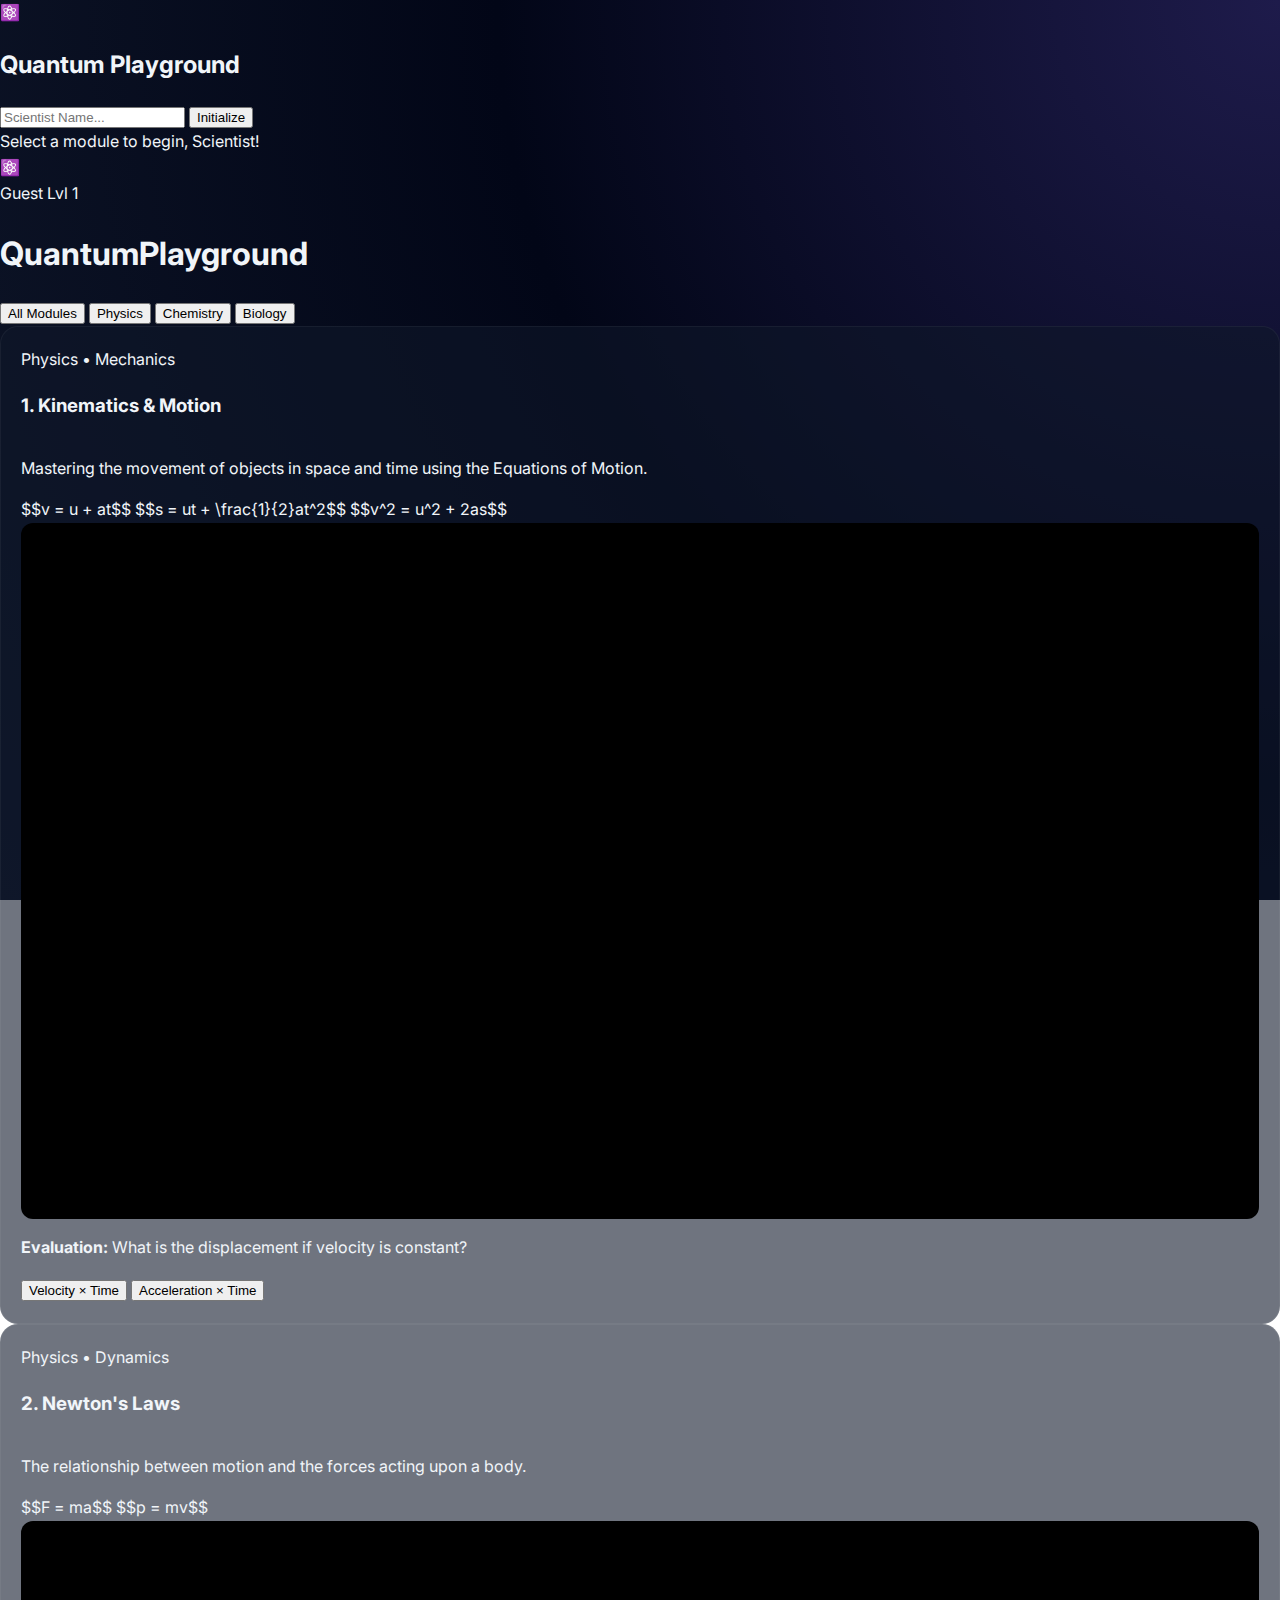
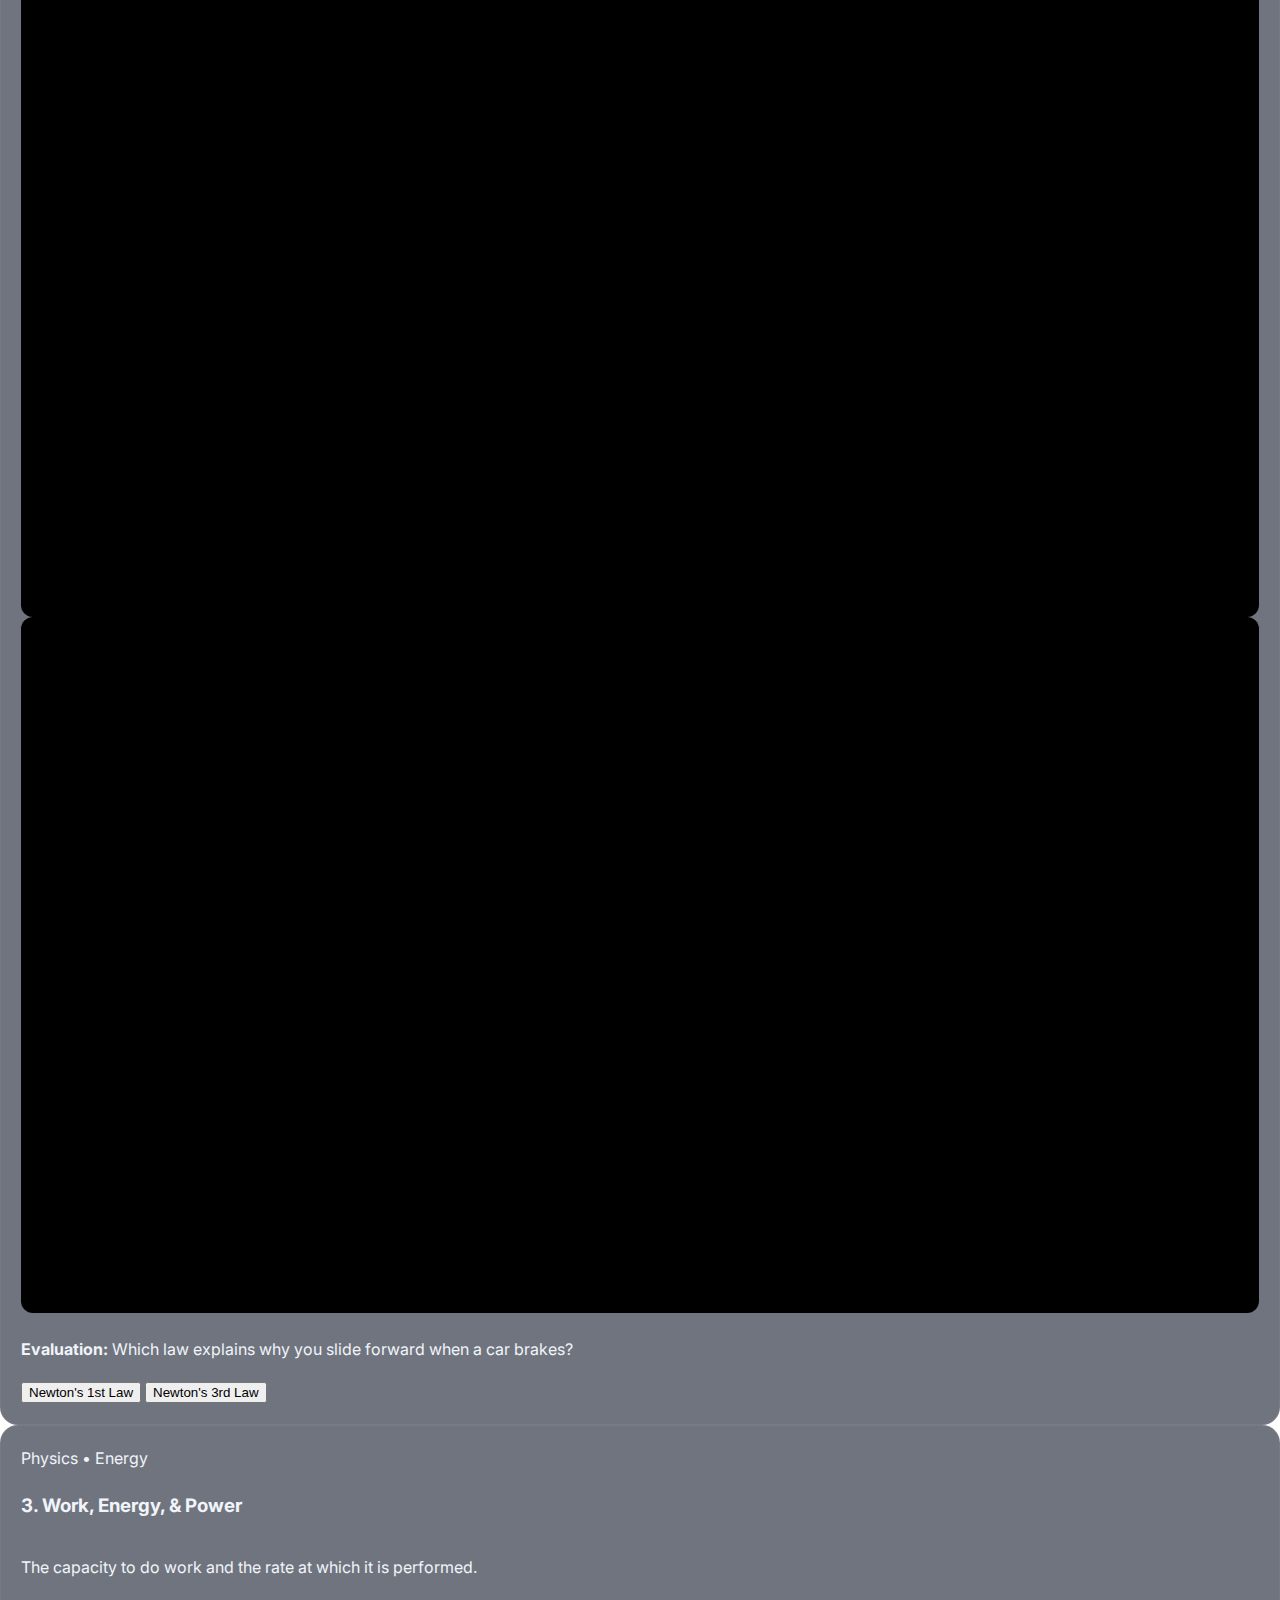
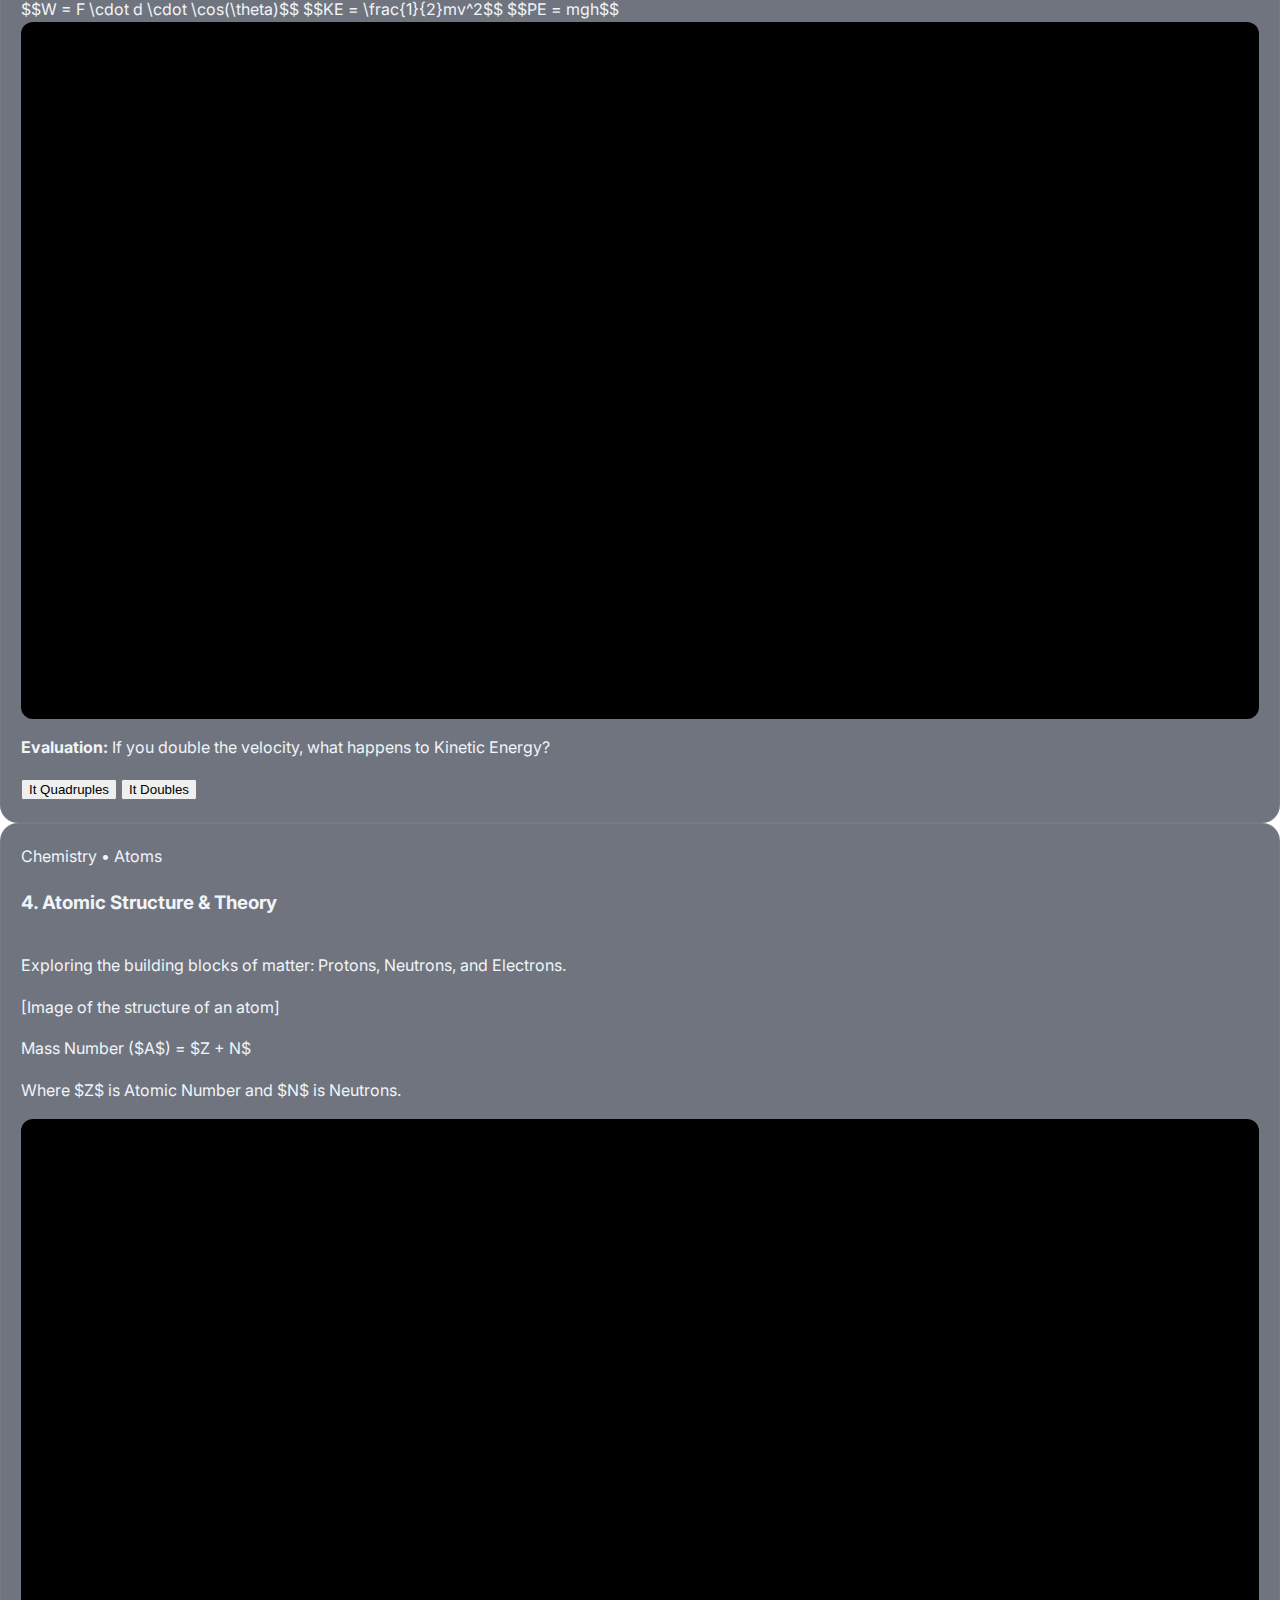
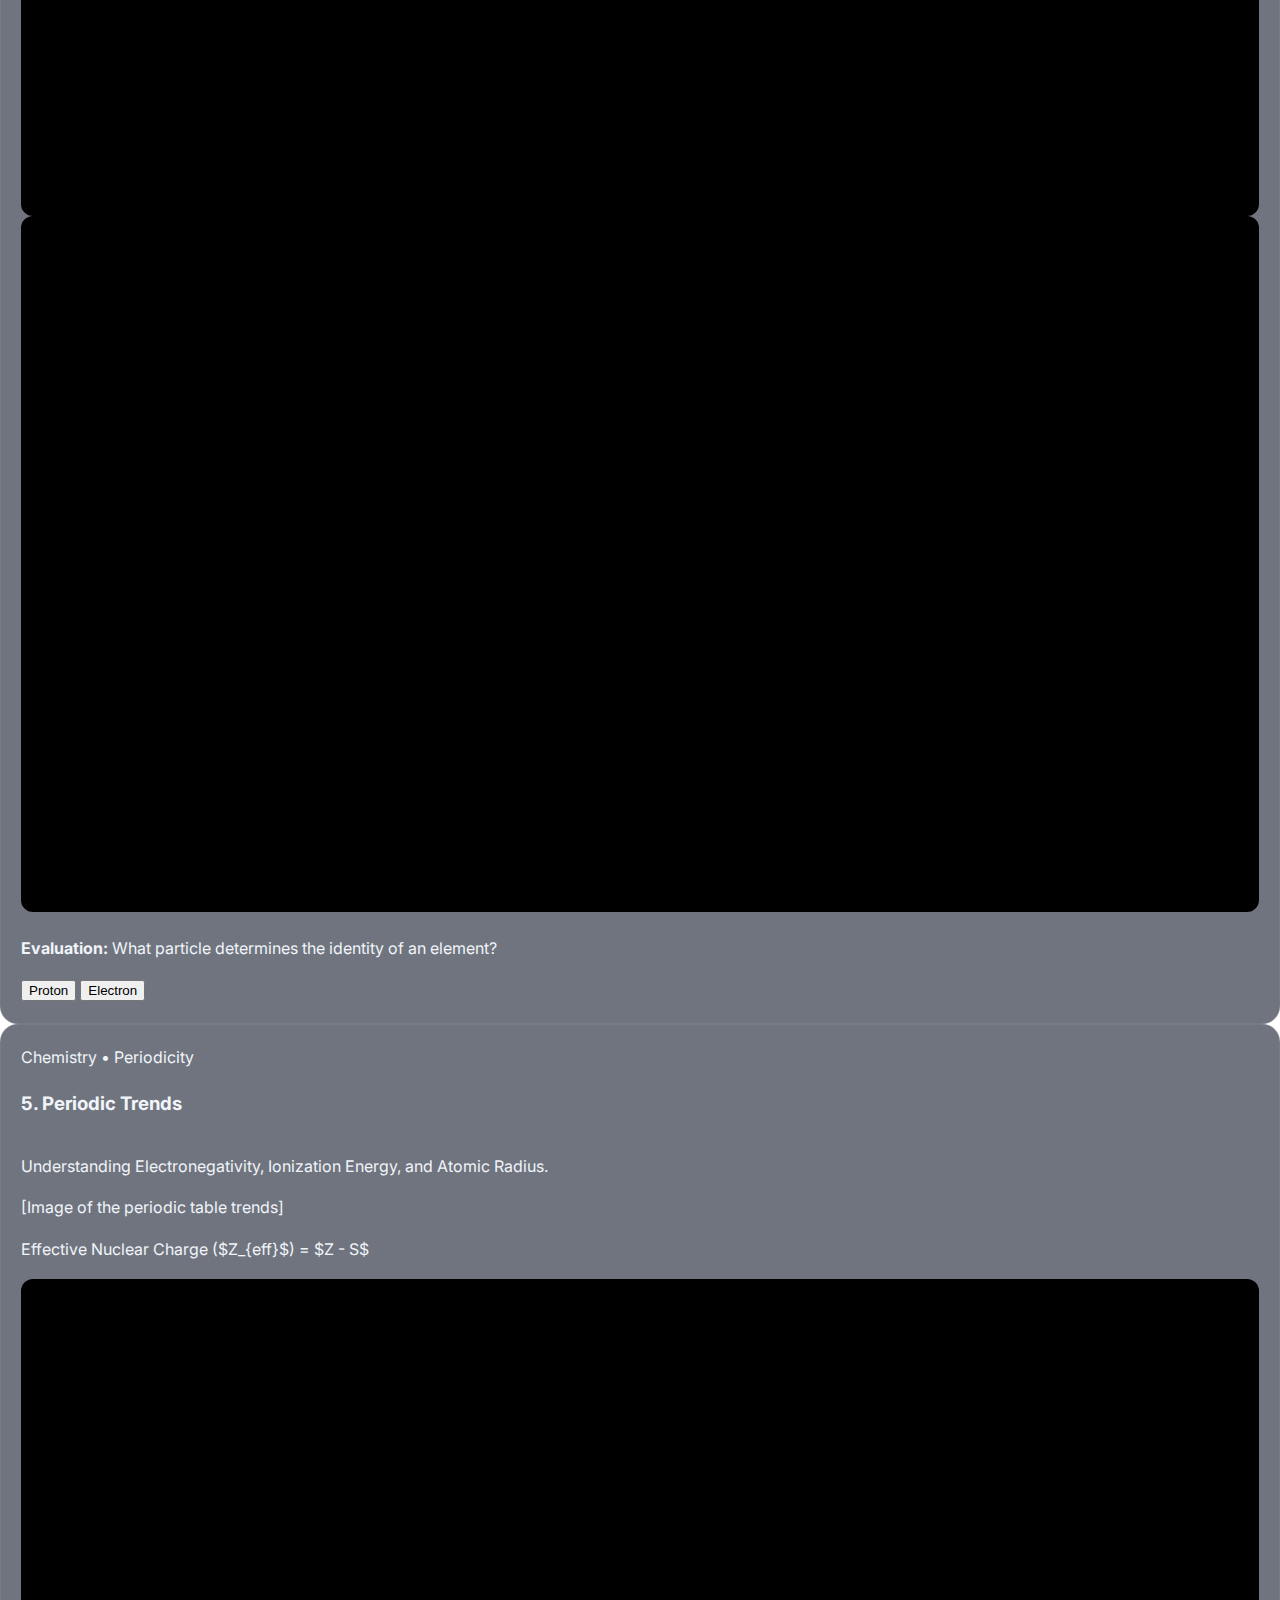
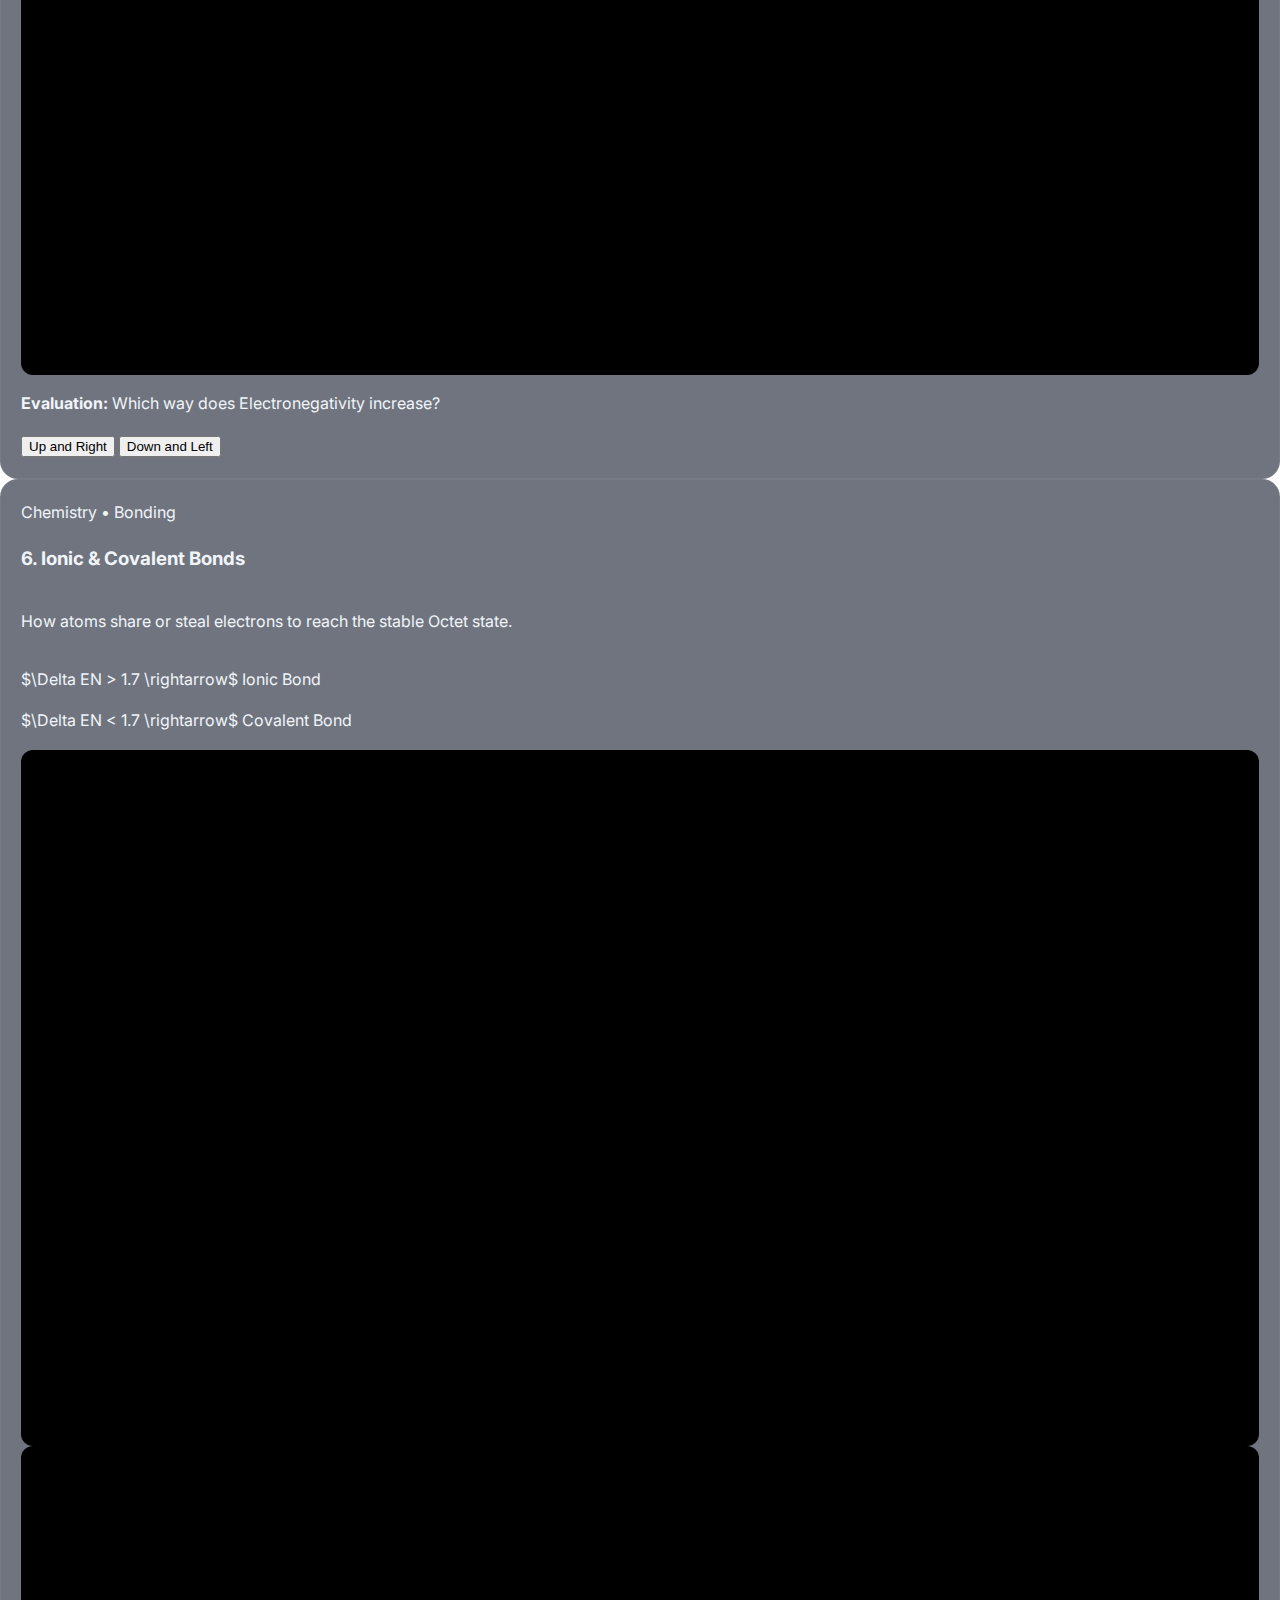
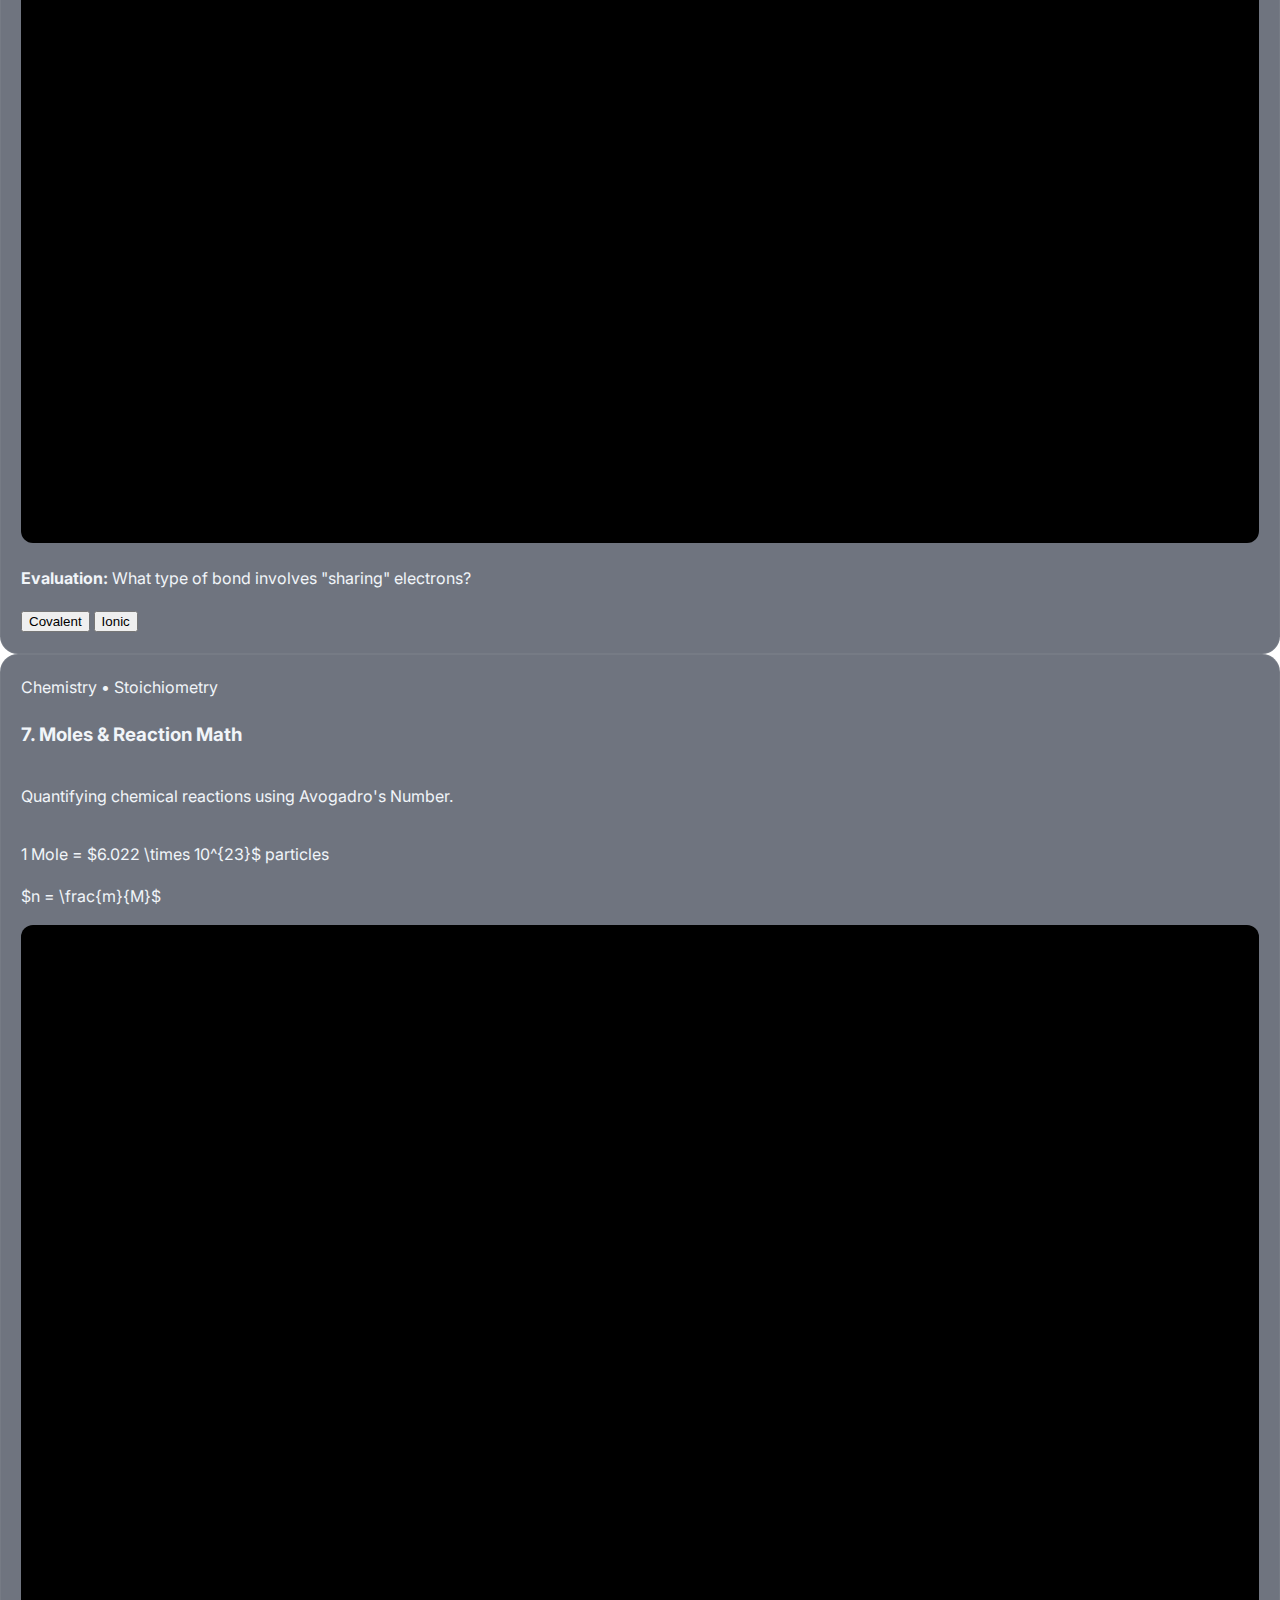
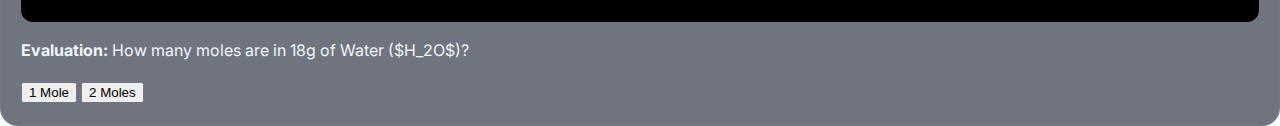
<file: index.html>
<!DOCTYPE html>
<html lang="en">
<head>
    <meta charset="UTF-8">
    <meta name="viewport" content="width=device-width, initial-scale=1.0, maximum-scale=1.0, user-scalable=no">
    <title>Quantum Playground | 2026 Edition</title>
    <link href="https://fonts.googleapis.com/css2?family=Inter:wght@300;400;600;800&display=swap" rel="stylesheet">
    <link rel="stylesheet" href="styles.css">

    <script>
        /** * GLOBAL LOGIC ENGINE 
         * Handles local persistence, XP, and Mobile UI
         */
        const QuantumApp = {
            init() {
                const session = localStorage.getItem('qp_user');
                if (!session) {
                    window.addEventListener('load', () => document.getElementById('loginOverlay').style.display = 'flex');
                } else {
                    window.addEventListener('load', () => this.sync(JSON.parse(session)));
                }
            },
            login() {
                const name = document.getElementById('uIn').value;
                if (name.length < 2) return alert("Enter a valid name");
                const user = { name: name, xp: 0, lvl: 1, completed: [] };
                localStorage.setItem('qp_user', JSON.stringify(user));
                location.reload();
            },
            addXP(pts, msg) {
                let user = JSON.parse(localStorage.getItem('qp_user'));
                user.xp += pts;
                user.lvl = Math.floor(user.xp / 100) + 1;
                localStorage.setItem('qp_user', JSON.stringify(user));
                this.sync(user, msg);
            },
            sync(user, msg) {
                document.getElementById('uName').innerText = user.name;
                document.getElementById('uLvl').innerText = `Lvl ${user.lvl}`;
                document.getElementById('xpFill').style.width = (user.xp % 100) + "%";
                if (msg) document.getElementById('qText').innerText = msg;
            }
        };
        QuantumApp.init();

        function filter(type) {
            const cards = document.querySelectorAll('.note-card');
            cards.forEach(c => c.style.display = (type === 'all' || c.classList.contains(type)) ? 'flex' : 'none');
        }
    </script>
</head>
<body>

    <div id="loginOverlay" class="login-overlay" style="display:none;">
        <div class="login-box">
            <div class="login-icon">⚛️</div>
            <h2>Quantum Playground</h2>
            <input type="text" id="uIn" placeholder="Scientist Name...">
            <button onclick="QuantumApp.login()">Initialize</button>
        </div>
    </div>

    <div class="quark-guide">
        <div class="quark-bubble" id="qText">Select a module to begin, Scientist!</div>
        <div class="quark-avatar">⚛️</div>
    </div>

    <header class="main-header">
        <div class="user-profile">
            <div class="profile-meta">
                <span id="uName">Guest</span>
                <span id="uLvl" class="lvl-badge">Lvl 1</span>
            </div>
            <div class="xp-track"><div id="xpFill" class="xp-fill"></div></div>
        </div>
        <h1 class="brand">Quantum<span>Playground</span></h1>
    </header>

    <nav class="controls">
        <div class="filter-tabs">
            <button class="tab-btn active" onclick="filter('all')">All Modules</button>
            <button class="tab-btn" onclick="filter('phys')">Physics</button>
            <button class="tab-btn" onclick="filter('chem')">Chemistry</button>
            <button class="tab-btn" onclick="filter('bio')">Biology</button>
        </div>
    </nav>

    <main class="content-container" id="masterGrid">

        <article class="note-card phys">
            <div class="topic-tag">Physics • Mechanics</div>
            <h3>1. Kinematics & Motion</h3>
            <p>Mastering the movement of objects in space and time using the Equations of Motion.</p>
            
            <div class="math-box">
                $$v = u + at$$
                $$s = ut + \frac{1}{2}at^2$$
                $$v^2 = u^2 + 2as$$
            </div>
            <iframe class="yt-video" src="https://www.youtube.com/embed/rZ-p-pM8Y_Q" loading="lazy"></iframe>
            <div class="quiz-box">
                <p><strong>Evaluation:</strong> What is the displacement if velocity is constant?</p>
                <button class="quiz-btn" onclick="QuantumApp.addXP(20, 'Correct! $s = vt$')">Velocity × Time</button>
                <button class="quiz-btn" onclick="alert('Try again!')">Acceleration × Time</button>
            </div>
        </article>

        <article class="note-card phys">
            <div class="topic-tag">Physics • Dynamics</div>
            <h3>2. Newton's Laws</h3>
            <p>The relationship between motion and the forces acting upon a body.</p>
            
            <div class="math-box">
                $$F = ma$$
                $$p = mv$$
            </div>
            <iframe class="yt-video" src="https://www.youtube.com/embed/kKKM8Y-u7ds" loading="lazy"></iframe>
            <div class="sim-box">
                <iframe src="https://phet.colorado.edu/sims/html/forces-and-motion-basics/latest/forces-and-motion-basics_all.html" class="phet-sim"></iframe>
            </div>
            <div class="quiz-box">
                <p><strong>Evaluation:</strong> Which law explains why you slide forward when a car brakes?</p>
                <button class="quiz-btn" onclick="QuantumApp.addXP(20, 'Brilliant! Law of Inertia.')">Newton's 1st Law</button>
                <button class="quiz-btn" onclick="alert('Not quite!')">Newton's 3rd Law</button>
            </div>
        </article>

        <article class="note-card phys">
            <div class="topic-tag">Physics • Energy</div>
            <h3>3. Work, Energy, & Power</h3>
            <p>The capacity to do work and the rate at which it is performed.</p>
            <div class="math-box">
                $$W = F \cdot d \cdot \cos(\theta)$$
                $$KE = \frac{1}{2}mv^2$$
                $$PE = mgh$$
            </div>
            
            <iframe class="yt-video" src="https://www.youtube.com/embed/2WCT0W8Ljdg" loading="lazy"></iframe>
            <div class="quiz-box">
                <p><strong>Evaluation:</strong> If you double the velocity, what happens to Kinetic Energy?</p>
                <button class="quiz-btn" onclick="QuantumApp.addXP(20, 'Correct! It increases by 4x.')">It Quadruples</button>
                <button class="quiz-btn" onclick="alert('Remember the square in the formula!')">It Doubles</button>
            </div>
        </article>
        <article class="note-card chem">
            <div class="topic-tag">Chemistry • Atoms</div>
            <h3>4. Atomic Structure & Theory</h3>
            <p>Exploring the building blocks of matter: Protons, Neutrons, and Electrons.</p>
            

[Image of the structure of an atom]

            <div class="math-box">
                <p>Mass Number ($A$) = $Z + N$</p>
                <p>Where $Z$ is Atomic Number and $N$ is Neutrons.</p>
            </div>
            <iframe class="yt-video" src="https://www.youtube.com/embed/h6LPAwA938Y" loading="lazy"></iframe>
            <div class="sim-box">
                <iframe src="https://phet.colorado.edu/sims/html/build-an-atom/latest/build-an-atom_all.html" class="phet-sim"></iframe>
            </div>
            <div class="quiz-box">
                <p><strong>Evaluation:</strong> What particle determines the identity of an element?</p>
                <button class="quiz-btn" onclick="QuantumApp.addXP(25, 'Correct! The Proton is the ID card.')">Proton</button>
                <button class="quiz-btn" onclick="alert('Electrons can change in ions!')">Electron</button>
            </div>
        </article>

        <article class="note-card chem">
            <div class="topic-tag">Chemistry • Periodicity</div>
            <h3>5. Periodic Trends</h3>
            <p>Understanding Electronegativity, Ionization Energy, and Atomic Radius.</p>
            

[Image of the periodic table trends]

            <div class="math-box">
                <p>Effective Nuclear Charge ($Z_{eff}$) = $Z - S$</p>
            </div>
            <iframe class="yt-video" src="https://www.youtube.com/embed/0RRVV4Diomg" loading="lazy"></iframe>
            <div class="quiz-box">
                <p><strong>Evaluation:</strong> Which way does Electronegativity increase?</p>
                <button class="quiz-btn" onclick="QuantumApp.addXP(25, 'Up and to the Right is correct!')">Up and Right</button>
                <button class="quiz-btn" onclick="alert('Check the trend for Fluorine!')">Down and Left</button>
            </div>
        </article>

        <article class="note-card chem">
            <div class="topic-tag">Chemistry • Bonding</div>
            <h3>6. Ionic & Covalent Bonds</h3>
            <p>How atoms share or steal electrons to reach the stable Octet state.</p>
            
            <div class="math-box">
                <p>$\Delta EN > 1.7 \rightarrow$ Ionic Bond</p>
                <p>$\Delta EN < 1.7 \rightarrow$ Covalent Bond</p>
            </div>
            <iframe class="yt-video" src="https://www.youtube.com/embed/Sk7W2Vgb6yY" loading="lazy"></iframe>
            <div class="sim-box">
                <iframe src="https://phet.colorado.edu/sims/html/molecule-shapes/latest/molecule-shapes_all.html" class="phet-sim"></iframe>
            </div>
            <div class="quiz-box">
                <p><strong>Evaluation:</strong> What type of bond involves "sharing" electrons?</p>
                <button class="quiz-btn" onclick="QuantumApp.addXP(25, 'Perfect! Covalent = Co-sharing.')">Covalent</button>
                <button class="quiz-btn" onclick="alert('Ionic is a full transfer!')">Ionic</button>
            </div>
        </article>

        <article class="note-card chem">
            <div class="topic-tag">Chemistry • Stoichiometry</div>
            <h3>7. Moles & Reaction Math</h3>
            <p>Quantifying chemical reactions using Avogadro's Number.</p>
            <div class="math-box">
                <p>1 Mole = $6.022 \times 10^{23}$ particles</p>
                <p>$n = \frac{m}{M}$</p>
            </div>
            <iframe class="yt-video" src="https://www.youtube.com/embed/74S7X8Y-Z_M" loading="lazy"></iframe>
            <div class="quiz-box">
                <p><strong>Evaluation:</strong> How many moles are in 18g of Water ($H_2O$)?</p>
                <button class="quiz-btn" onclick="QuantumApp.addXP(30, 'Nice! Molar mass of water is 18.')">1 Mole</button>
                <button class="quiz-btn" onclick="alert('Divide mass by molar mass!')">2 Moles</button>
            </div>
        </article>
        </main>
</body>
</html>
</file>
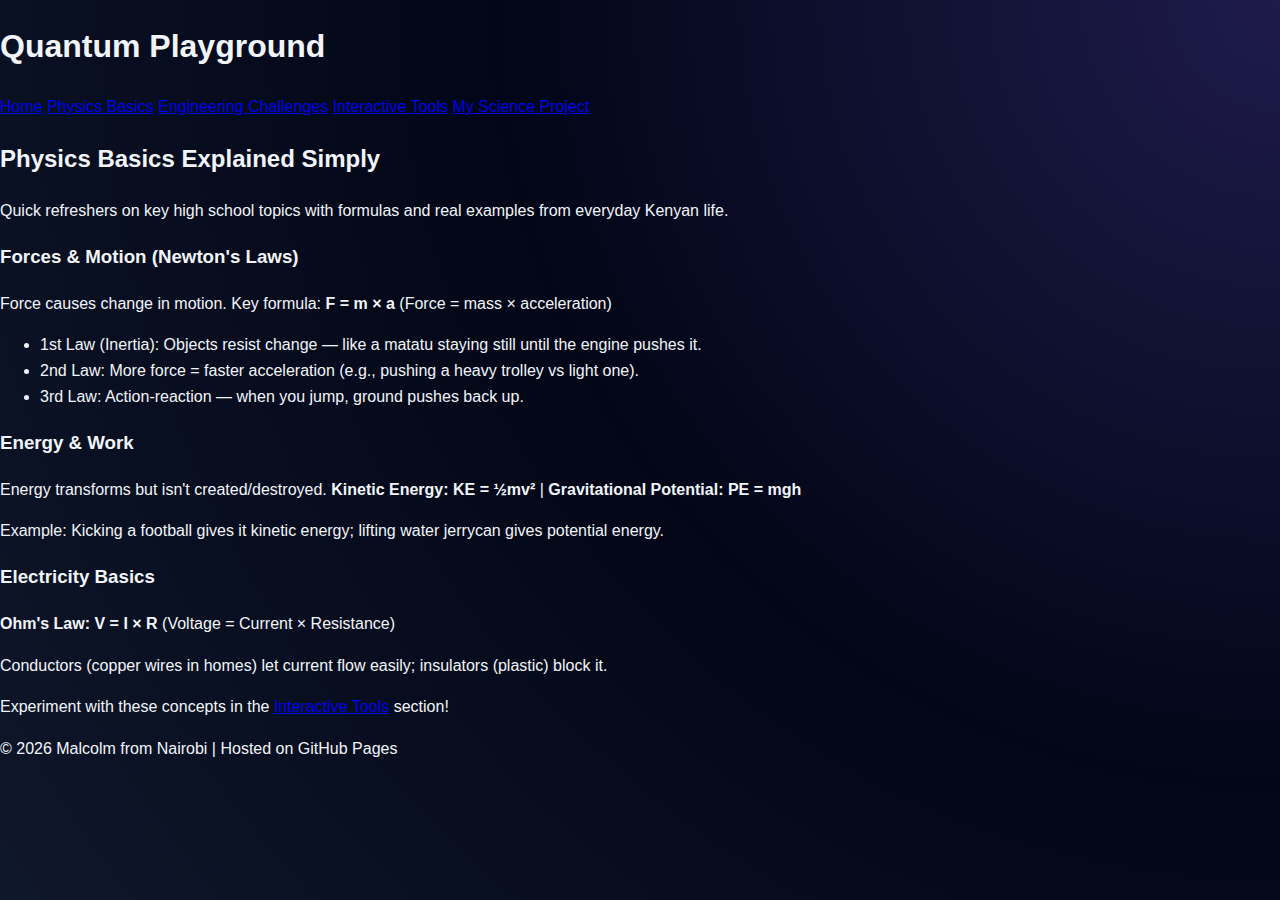
<file: basics.html>
<!DOCTYPE html>
<html lang="en">
<head>
  <meta charset="UTF-8">
  <meta name="viewport" content="width=device-width, initial-scale=1.0">
  <title>Physics Basics - Quantum Playground</title>
  <link rel="stylesheet" href="styles.css">
</head>
<body>

  <header>
    <h1>Quantum Playground</h1>
  </header>

  <nav>
    <a href="index.html">Home</a>
    <a href="basics.html">Physics Basics</a>
    <a href="engineering.html">Engineering Challenges</a>
    <a href="tools.html">Interactive Tools</a>
    <a href="project.html">My Science Project</a>
  </nav>

  <main>
    <h2>Physics Basics Explained Simply</h2>
    <p>Quick refreshers on key high school topics with formulas and real examples from everyday Kenyan life.</p>

    <h3>Forces & Motion (Newton's Laws)</h3>
    <p>Force causes change in motion. Key formula: <strong>F = m × a</strong> (Force = mass × acceleration)</p>
    <ul>
      <li>1st Law (Inertia): Objects resist change — like a matatu staying still until the engine pushes it.</li>
      <li>2nd Law: More force = faster acceleration (e.g., pushing a heavy trolley vs light one).</li>
      <li>3rd Law: Action-reaction — when you jump, ground pushes back up.</li>
    </ul>

    <h3>Energy & Work</h3>
    <p>Energy transforms but isn't created/destroyed. <strong>Kinetic Energy: KE = ½mv²</strong> | <strong>Gravitational Potential: PE = mgh</strong></p>
    <p>Example: Kicking a football gives it kinetic energy; lifting water jerrycan gives potential energy.</p>

    <h3>Electricity Basics</h3>
    <p><strong>Ohm's Law: V = I × R</strong> (Voltage = Current × Resistance)</p>
    <p>Conductors (copper wires in homes) let current flow easily; insulators (plastic) block it.</p>

    <p>Experiment with these concepts in the <a href="tools.html">Interactive Tools</a> section!</p>
  </main>

  <footer>
    <p>© 2026 Malcolm from Nairobi | Hosted on GitHub Pages</p>
  </footer>

</body>
</html>
</file>
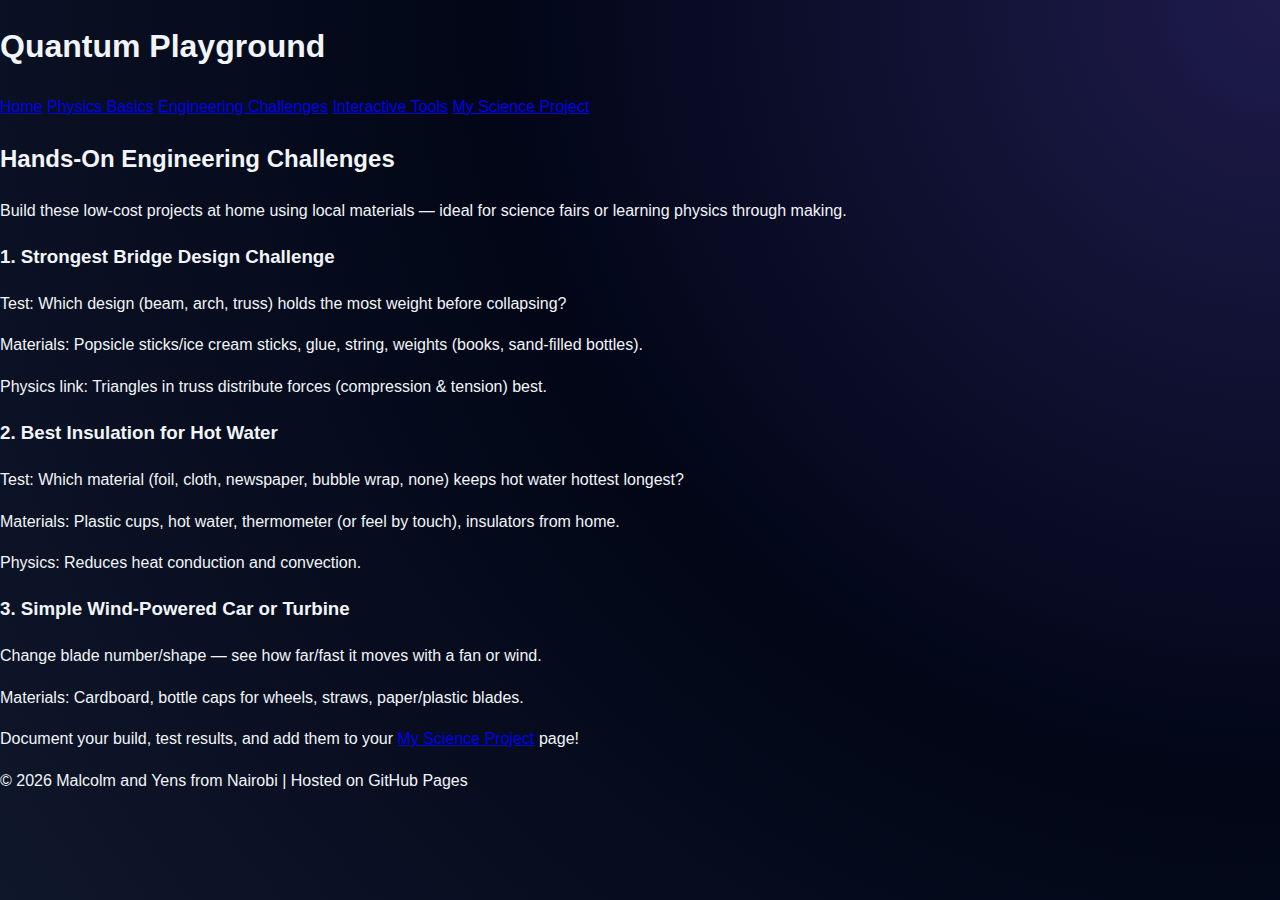
<file: engineering.html>
<!DOCTYPE html>
<html lang="en">
<head>
  <meta charset="UTF-8">
  <meta name="viewport" content="width=device-width, initial-scale=1.0">
  <title>Engineering Challenges - Quantum Playground</title>
  <link rel="stylesheet" href="styles.css">
</head>
<body>

  <header>
    <h1>Quantum Playground</h1>
  </header>

  <nav>
    <a href="index.html">Home</a>
    <a href="basics.html">Physics Basics</a>
    <a href="engineering.html">Engineering Challenges</a>
    <a href="tools.html">Interactive Tools</a>
    <a href="project.html">My Science Project</a>
  </nav>

  <main>
    <h2>Hands-On Engineering Challenges</h2>
    <p>Build these low-cost projects at home using local materials — ideal for science fairs or learning physics through making.</p>

    <h3>1. Strongest Bridge Design Challenge</h3>
    <p>Test: Which design (beam, arch, truss) holds the most weight before collapsing?</p>
    <p>Materials: Popsicle sticks/ice cream sticks, glue, string, weights (books, sand-filled bottles).</p>
    <p>Physics link: Triangles in truss distribute forces (compression & tension) best.</p>

    <h3>2. Best Insulation for Hot Water</h3>
    <p>Test: Which material (foil, cloth, newspaper, bubble wrap, none) keeps hot water hottest longest?</p>
    <p>Materials: Plastic cups, hot water, thermometer (or feel by touch), insulators from home.</p>
    <p>Physics: Reduces heat conduction and convection.</p>

    <h3>3. Simple Wind-Powered Car or Turbine</h3>
    <p>Change blade number/shape — see how far/fast it moves with a fan or wind.</p>
    <p>Materials: Cardboard, bottle caps for wheels, straws, paper/plastic blades.</p>

    <p>Document your build, test results, and add them to your <a href="project.html">My Science Project</a> page!</p>
  </main>

  <footer>
    <p>© 2026 Malcolm and Yens from Nairobi | Hosted on GitHub Pages</p>
  </footer>

</body>
</html>
</file>
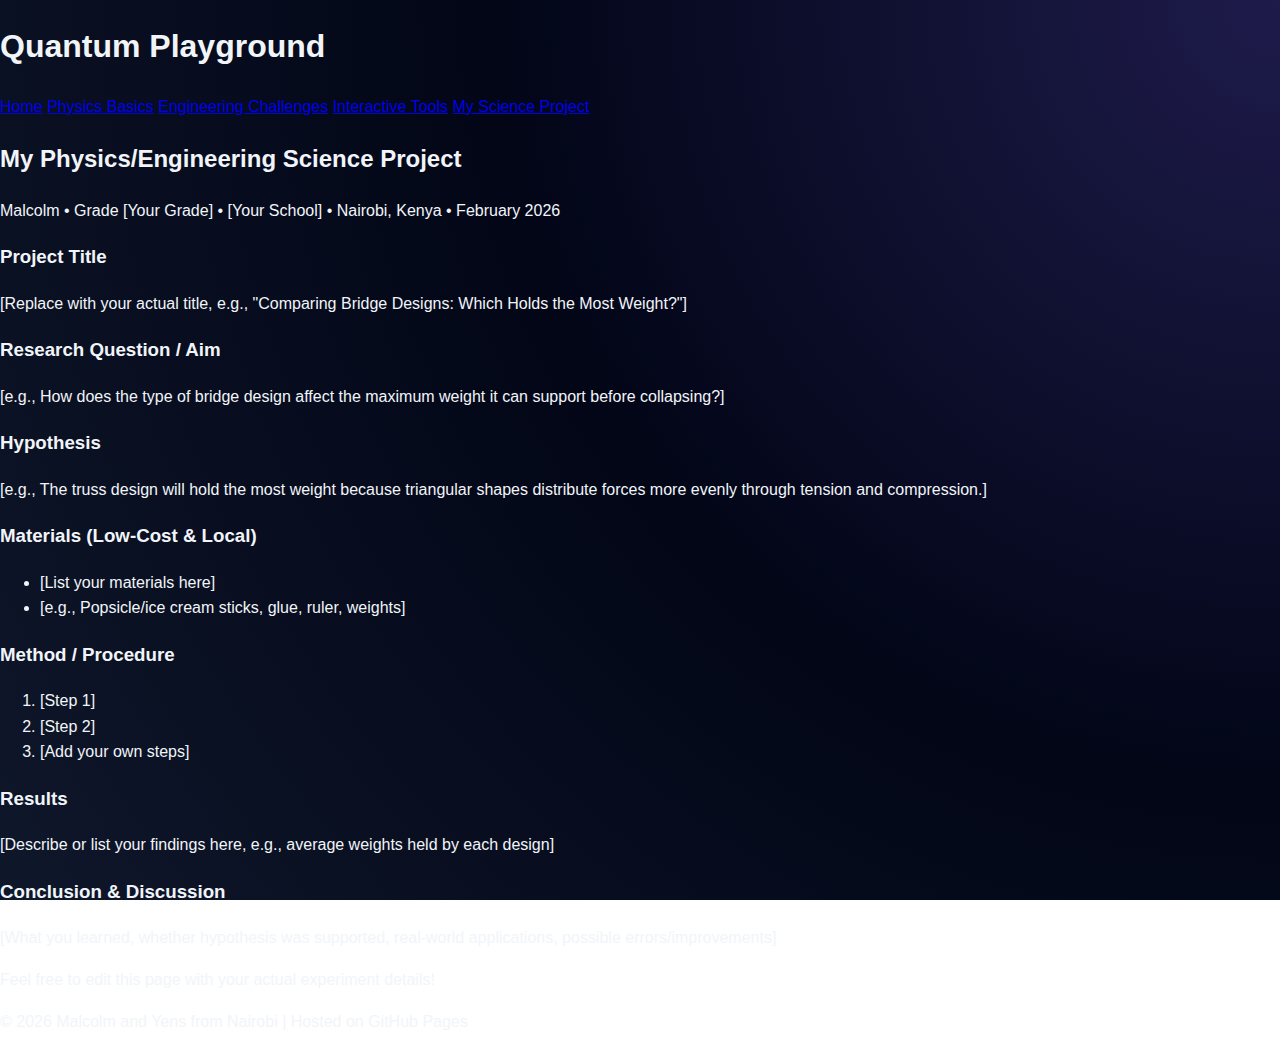
<file: project.html>
<!DOCTYPE html>
<html lang="en">
<head>
  <meta charset="UTF-8">
  <meta name="viewport" content="width=device-width, initial-scale=1.0">
  <title>My Science Project - Quantum Playground</title>
  <link rel="stylesheet" href="styles.css">
</head>
<body>

  <header>
    <h1>Quantum Playground</h1>
  </header>

  <nav>
    <a href="index.html">Home</a>
    <a href="basics.html">Physics Basics</a>
    <a href="engineering.html">Engineering Challenges</a>
    <a href="tools.html">Interactive Tools</a>
    <a href="project.html">My Science Project</a>
  </nav>

  <main>
    <h2>My Physics/Engineering Science Project</h2>
    <p>Malcolm • Grade [Your Grade] • [Your School] • Nairobi, Kenya • February 2026</p>

    <h3>Project Title</h3>
    <p>[Replace with your actual title, e.g., "Comparing Bridge Designs: Which Holds the Most Weight?"]</p>

    <h3>Research Question / Aim</h3>
    <p>[e.g., How does the type of bridge design affect the maximum weight it can support before collapsing?]</p>

    <h3>Hypothesis</h3>
    <p>[e.g., The truss design will hold the most weight because triangular shapes distribute forces more evenly through tension and compression.]</p>

    <h3>Materials (Low-Cost & Local)</h3>
    <ul>
      <li>[List your materials here]</li>
      <li>[e.g., Popsicle/ice cream sticks, glue, ruler, weights]</li>
    </ul>

    <h3>Method / Procedure</h3>
    <ol>
      <li>[Step 1]</li>
      <li>[Step 2]</li>
      <li>[Add your own steps]</li>
    </ol>

    <h3>Results</h3>
    <p>[Describe or list your findings here, e.g., average weights held by each design]</p>

    <h3>Conclusion & Discussion</h3>
    <p>[What you learned, whether hypothesis was supported, real-world applications, possible errors/improvements]</p>

    <p>Feel free to edit this page with your actual experiment details!</p>
  </main>

  <footer>
    <p>© 2026 Malcolm and Yens from Nairobi | Hosted on GitHub Pages</p>
  </footer>

</body>
</html>
</file>
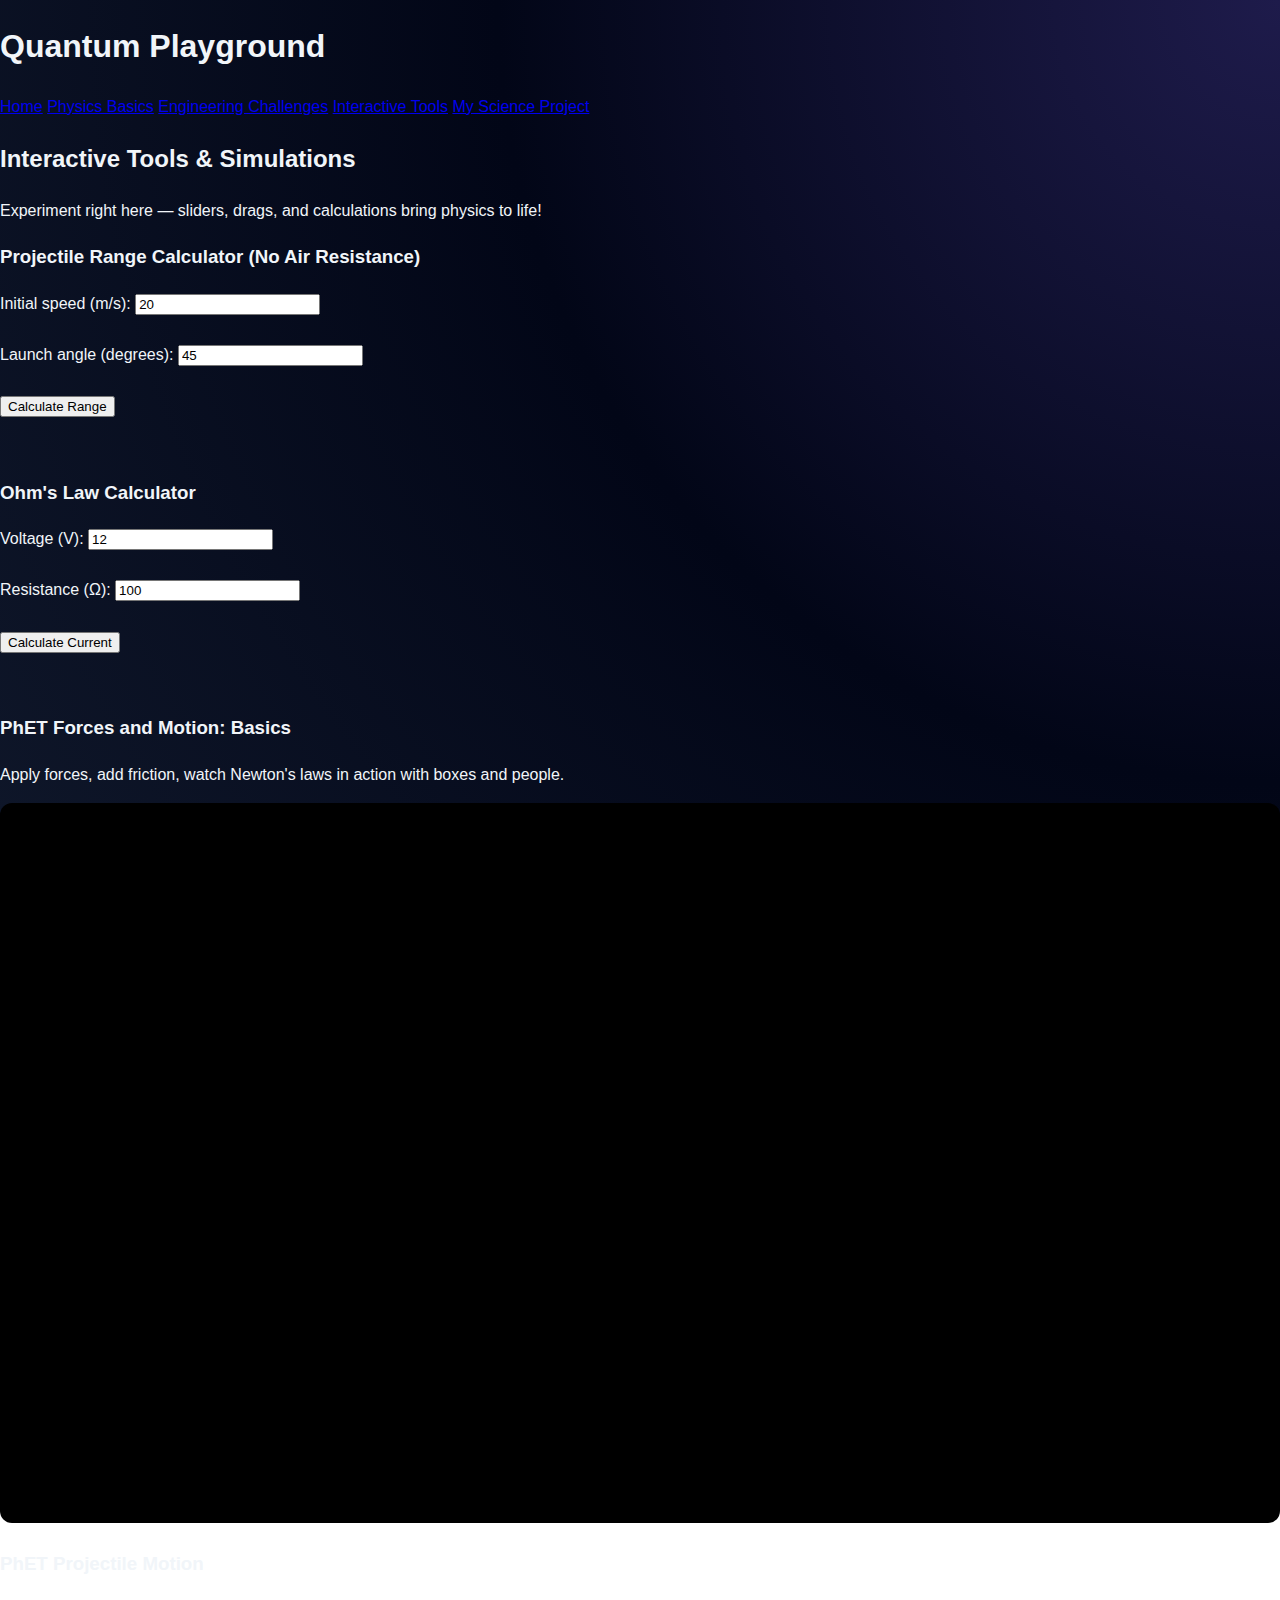
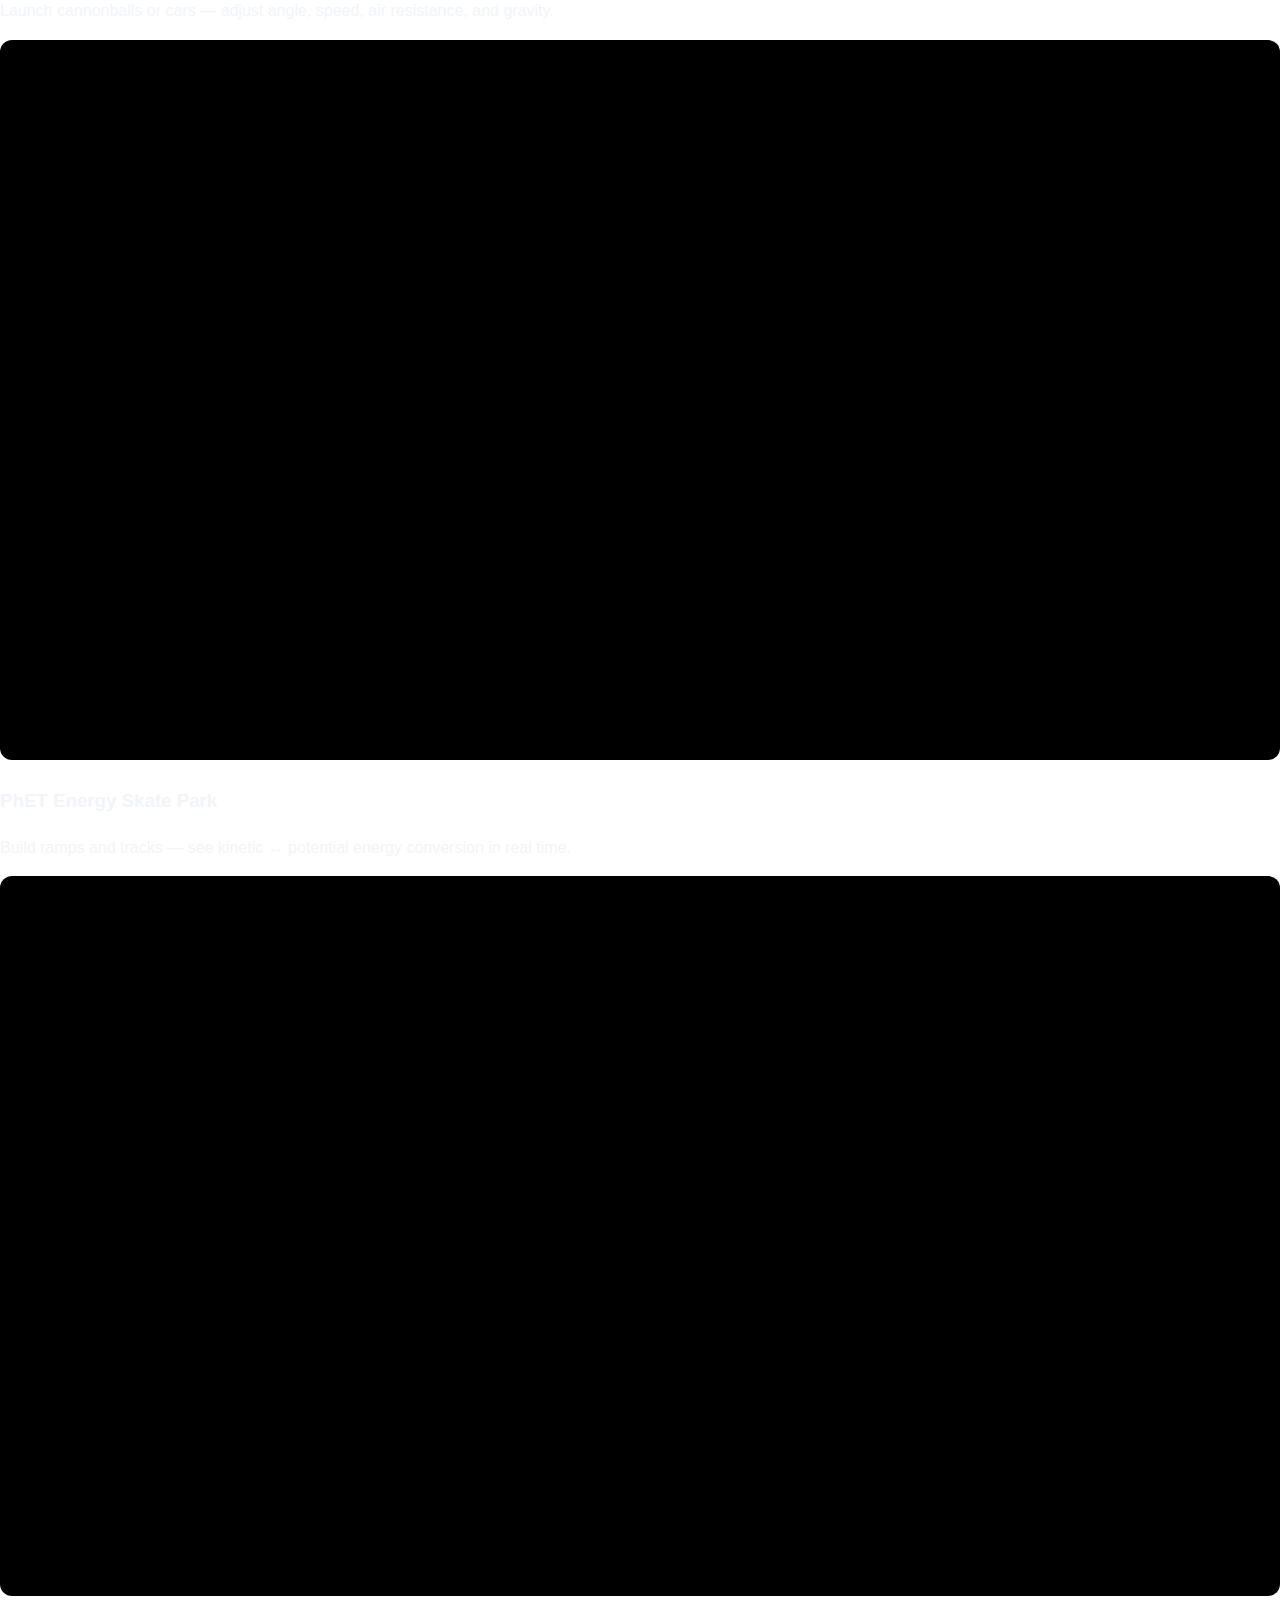
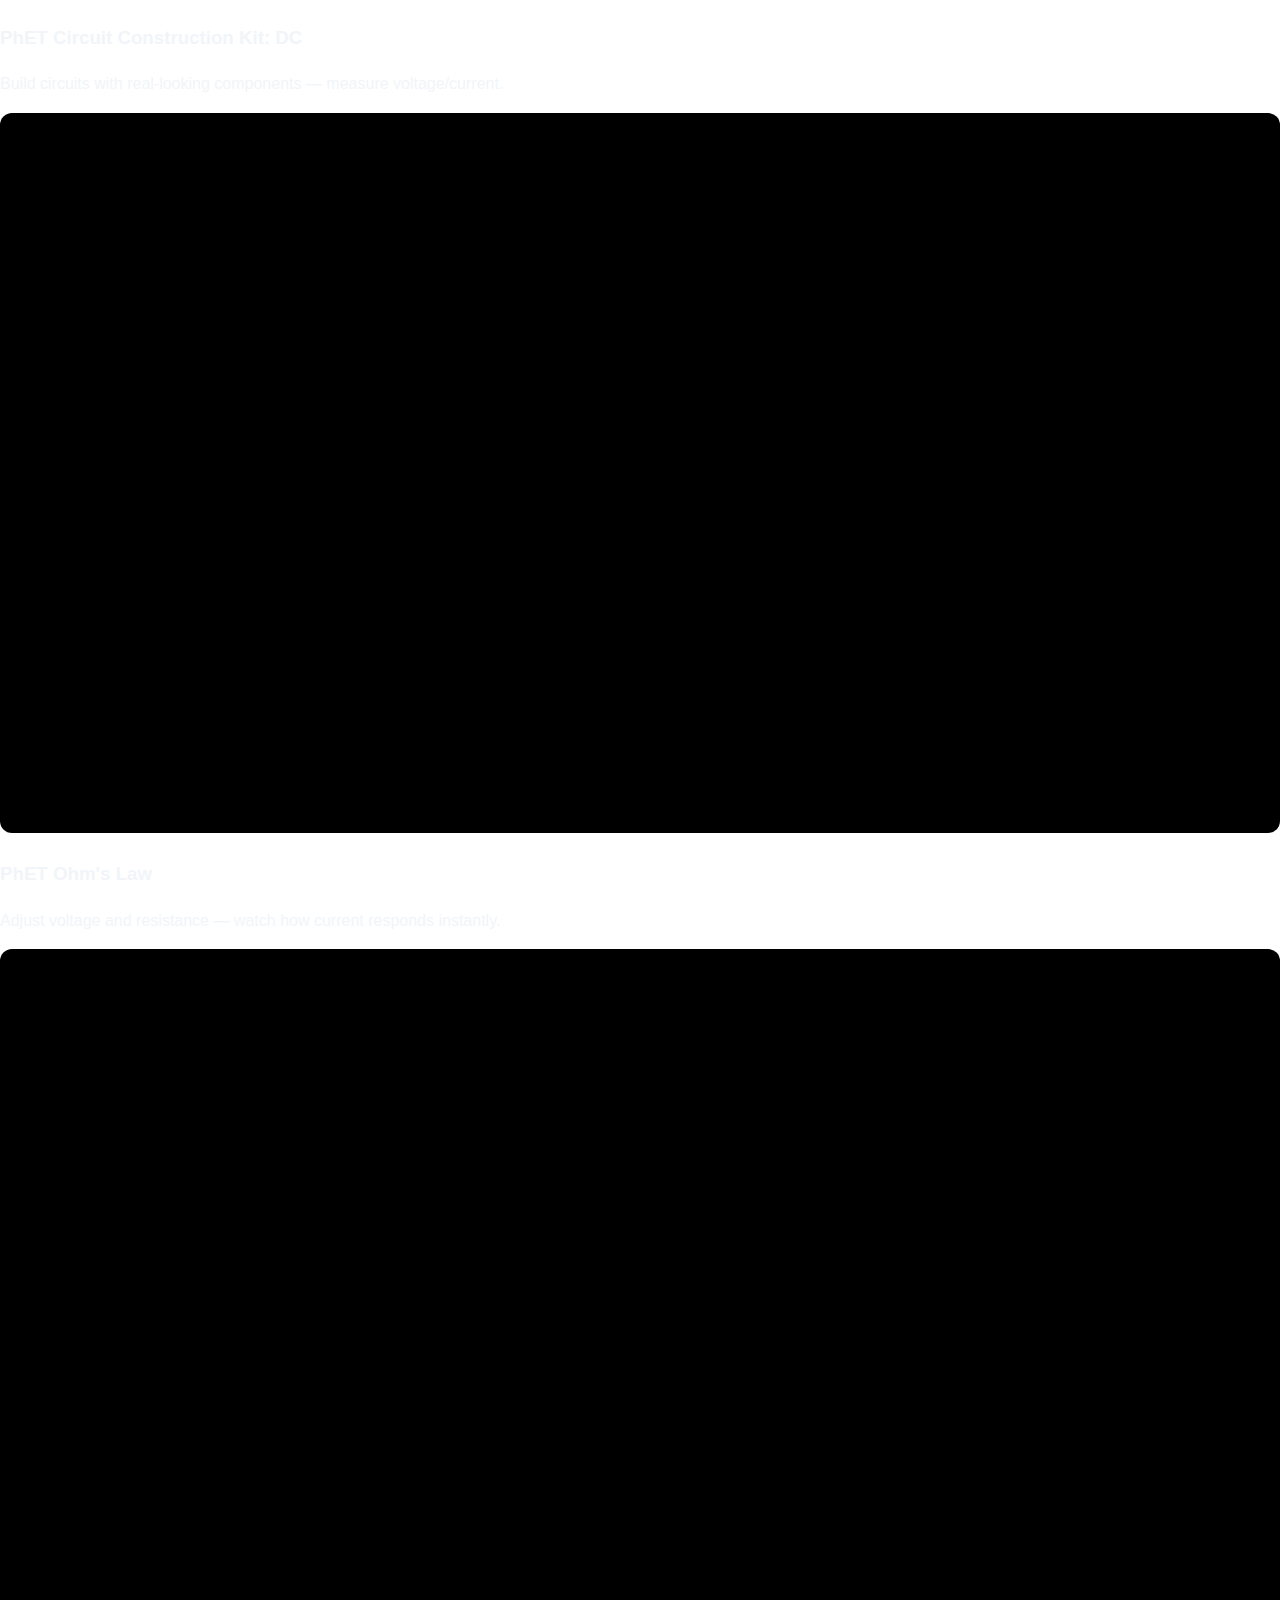
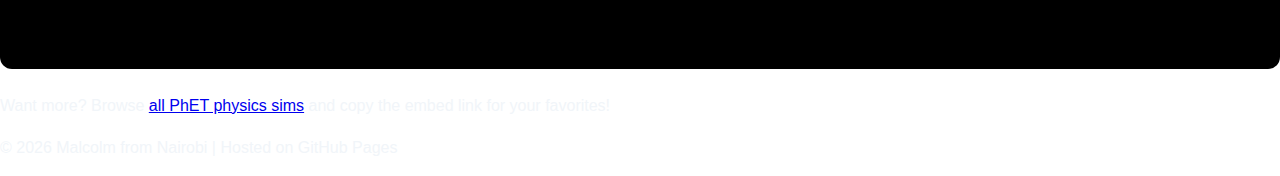
<file: tools.html>
<!DOCTYPE html>
<html lang="en">
<head>
  <meta charset="UTF-8">
  <meta name="viewport" content="width=device-width, initial-scale=1.0">
  <title>Interactive Tools - Quantum Playground</title>
  <link rel="stylesheet" href="styles.css">
</head>
<body>

  <header>
    <h1>Quantum Playground</h1>
  </header>

  <nav>
    <a href="index.html">Home</a>
    <a href="basics.html">Physics Basics</a>
    <a href="engineering.html">Engineering Challenges</a>
    <a href="tools.html">Interactive Tools</a>
    <a href="project.html">My Science Project</a>
  </nav>

  <main>
    <h2>Interactive Tools & Simulations</h2>
    <p>Experiment right here — sliders, drags, and calculations bring physics to life!</p>

    <div class="calculator">
      <h3>Projectile Range Calculator (No Air Resistance)</h3>
      <label>Initial speed (m/s): <input type="number" id="v" value="20" step="any"></label><br><br>
      <label>Launch angle (degrees): <input type="number" id="theta" value="45" step="any"></label><br><br>
      <button onclick="calcRange()">Calculate Range</button>
      <p id="rangeResult" style="font-weight:bold; color:#1e40af; min-height:1.5em;"></p>
    </div>

    <div class="calculator">
      <h3>Ohm's Law Calculator</h3>
      <label>Voltage (V): <input type="number" id="volt" value="12" step="any"></label><br><br>
      <label>Resistance (Ω): <input type="number" id="res" value="100" step="any"></label><br><br>
      <button onclick="calcOhm()">Calculate Current</button>
      <p id="ohmResult" style="font-weight:bold; color:#1e40af; min-height:1.5em;"></p>
    </div>

    <h3>PhET Forces and Motion: Basics</h3>
    <p>Apply forces, add friction, watch Newton's laws in action with boxes and people.</p>
    <iframe src="https://phet.colorado.edu/sims/html/forces-and-motion-basics/latest/forces-and-motion-basics_en.html" allowfullscreen></iframe>

    <h3>PhET Projectile Motion</h3>
    <p>Launch cannonballs or cars — adjust angle, speed, air resistance, and gravity.</p>
    <iframe src="https://phet.colorado.edu/sims/html/projectile-motion/latest/projectile-motion_en.html" allowfullscreen></iframe>

    <h3>PhET Energy Skate Park</h3>
    <p>Build ramps and tracks — see kinetic ↔ potential energy conversion in real time.</p>
    <iframe src="https://phet.colorado.edu/sims/html/energy-skate-park/latest/energy-skate-park_en.html" allowfullscreen></iframe>

    <h3>PhET Circuit Construction Kit: DC</h3>
    <p>Build circuits with real-looking components — measure voltage/current.</p>
    <iframe src="https://phet.colorado.edu/sims/html/circuit-construction-kit-dc/latest/circuit-construction-kit-dc_en.html" allowfullscreen></iframe>

    <h3>PhET Ohm's Law</h3>
    <p>Adjust voltage and resistance — watch how current responds instantly.</p>
    <iframe src="https://phet.colorado.edu/sims/html/ohms-law/latest/ohms-law_en.html" allowfullscreen></iframe>

    <p>Want more? Browse <a href="https://phet.colorado.edu/en/simulations/category/physics" target="_blank">all PhET physics sims</a> and copy the embed link for your favorites!</p>
  </main>

  <footer>
    <p>© 2026 Malcolm from Nairobi | Hosted on GitHub Pages</p>
  </footer>

  <script>
    function calcRange() {
      const v = parseFloat(document.getElementById('v').value) || 0;
      const theta = parseFloat(document.getElementById('theta').value) || 0;
      const g = 9.8;
      const rad = theta * Math.PI / 180;
      const range = (v ** 2 * Math.sin(2 * rad)) / g;
      document.getElementById('rangeResult').innerHTML = isNaN(range) || range < 0 ? 'Enter valid numbers' : `Horizontal range: ${range.toFixed(2)} meters`;
    }

    function calcOhm() {
      const v = parseFloat(document.getElementById('volt').value) || 0;
      const r = parseFloat(document.getElementById('res').value) || 0;
      const i = (r > 0) ? v / r : 0;
      document.getElementById('ohmResult').innerHTML = `Current: ${i.toFixed(3)} A`;
    }
  </script>

</body>
</html>
</file>
<file: styles.css>
/* --- Global Responsive Reset --- */
body {
  font-family: 'Inter', 'Segoe UI', sans-serif;
  margin: 0;
  background: radial-gradient(circle at top right, #1e1b4b, #020617, #0f172a);
  background-attachment: fixed;
  color: #f1f5f9;
  line-height: 1.6;
  overflow-x: hidden; /* Prevents side-scrolling on mobile */
}

/* --- Responsive Header --- */
.glass-header {
  padding: clamp(30px, 8vw, 60px) 20px;
  text-align: center;
  background: rgba(0, 0, 0, 0.3);
  backdrop-filter: blur(15px);
  border-bottom: 1px solid rgba(255, 255, 255, 0.1);
}

.logo-text {
  font-size: clamp(1.8rem, 6vw, 3.5rem); /* Scales fluidly */
  font-weight: 800;
  background: linear-gradient(to right, #60a5fa, #a855f7);
  -webkit-background-clip: text;
  -webkit-text-fill-color: transparent;
}

/* --- Search Container: Mobile Optimized --- */
.peak-search-container {
  position: sticky;
  top: 10px;
  z-index: 1000;
  width: 95%; /* Wider on small screens */
  max-width: 800px;
  margin: -30px auto 30px;
  padding: 12px;
  background: rgba(255, 255, 255, 0.05);
  backdrop-filter: blur(25px);
  border-radius: 20px;
  border: 1px solid rgba(255, 255, 255, 0.15);
  box-shadow: 0 10px 30px rgba(0, 0, 0, 0.5);
  box-sizing: border-box;
}

.filter-group {
  margin-top: 10px;
  display: grid;
  grid-template-columns: repeat(2, 1fr); /* 2x2 grid on mobile */
  gap: 8px;
}

/* Desktop upgrade for filter buttons */
@media (min-width: 600px) {
  .filter-group {
    display: flex;
    justify-content: center;
  }
  .filter-btn {
    flex: 1;
  }
}

.filter-btn {
  background: rgba(255, 255, 255, 0.05);
  color: #cbd5e1;
  border: 1px solid rgba(255, 255, 255, 0.1);
  padding: 8px 12px;
  border-radius: 10px;
  cursor: pointer;
  font-size: 0.85rem;
  transition: 0.3s;
}

/* --- Container & Cards --- */
.container {
  padding: 0 15px;
  max-width: 1300px;
  margin: 0 auto;
  box-sizing: border-box;
}

.subject-card {
  background: rgba(30, 41, 59, 0.4);
  backdrop-filter: blur(20px);
  border-radius: 24px;
  padding: clamp(15px, 5vw, 40px);
  margin-bottom: 40px;
  border: 1px solid rgba(255, 255, 255, 0.05);
}

/* --- Responsive Grids --- */
.notes-grid, .sim-grid {
  display: grid;
  /* minmax(0, 1fr) prevents grid items from pushing the page wide */
  grid-template-columns: repeat(auto-fit, minmax(min(100%, 320px), 1fr));
  gap: 20px;
  margin-bottom: 30px;
}

.note-card, .sim-tile {
  background: rgba(15, 23, 42, 0.6);
  padding: 20px;
  border-radius: 18px;
  border: 1px solid rgba(255, 255, 255, 0.05);
  display: flex;
  flex-direction: column;
  height: 100%;
  box-sizing: border-box;
}

/* --- Media Handling --- */
iframe, .yt-video {
  width: 100%;
  aspect-ratio: 16 / 9; /* Maintains shape on all widths */
  height: auto;
  border-radius: 12px;
  border: none;
  background: #000;
  margin-top: auto; /* Pushes video to bottom of card */
}

/* --- Footer Adjustments --- */
.glass-footer {
  padding: 40px 20px;
  background: rgba(2, 6, 23, 0.8);
  border-top: 1px solid rgba(255, 255, 255, 0.05);
  text-align: center;
}

.footer-links {
  display: flex;
  flex-wrap: wrap;
  justify-content: center;
  gap: 10px;
  font-size: 0.75rem;
  opacity: 0.6;
}
</file>
